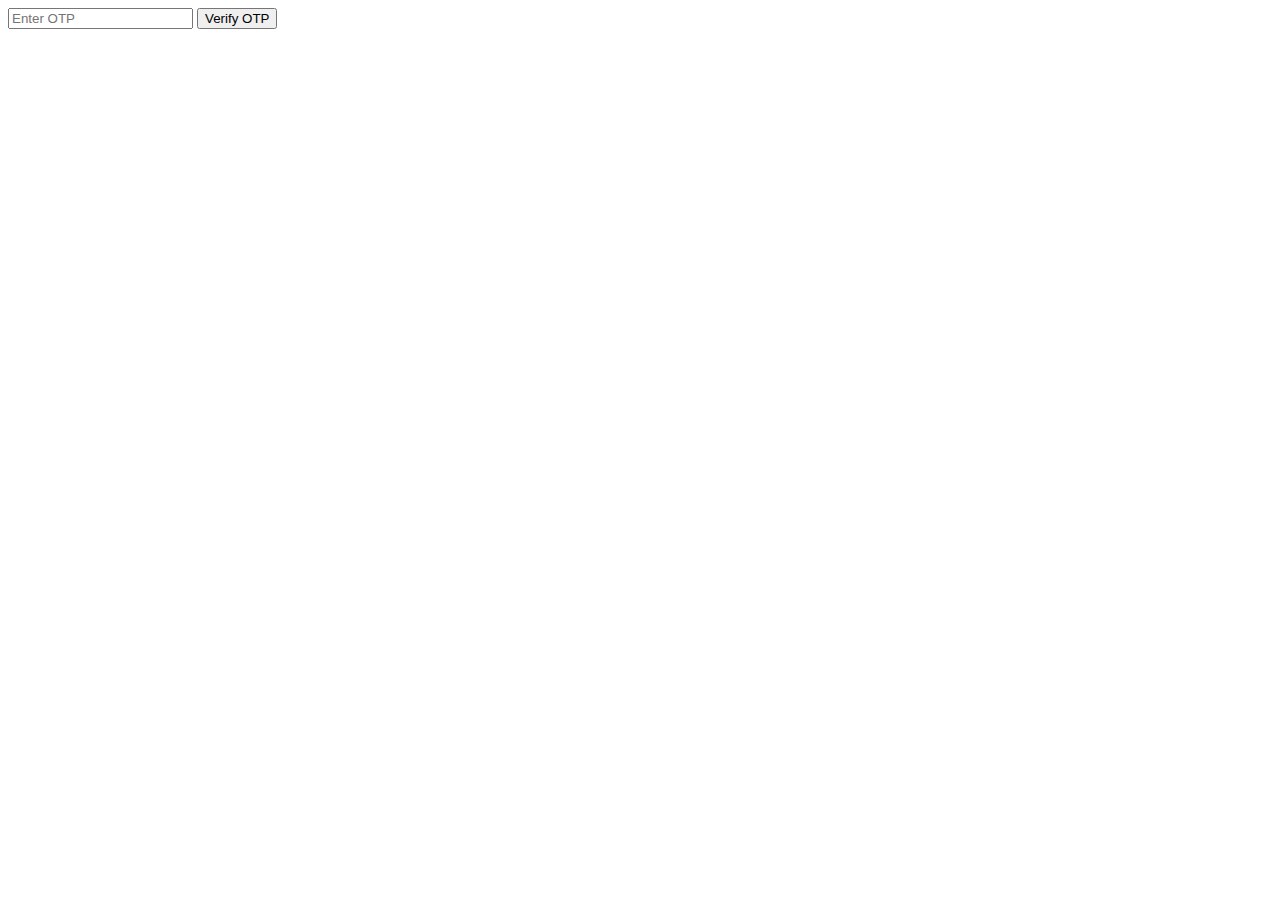
<file: verify.html>
<!DOCTYPE html>
<html lang="en">
<head>
    <meta charset="UTF-8">
    <meta name="viewport" content="width=device-width, initial-scale=1.0">
    <title>Document</title>
</head>
<body>
    <form id="verifyOtpForm">
        <input type="text" id="otp" placeholder="Enter OTP">
        <button type="submit">Verify OTP</button>
        <p id="verifyOtpError"></p>
    </form>    
</body>
</html>
</file>
